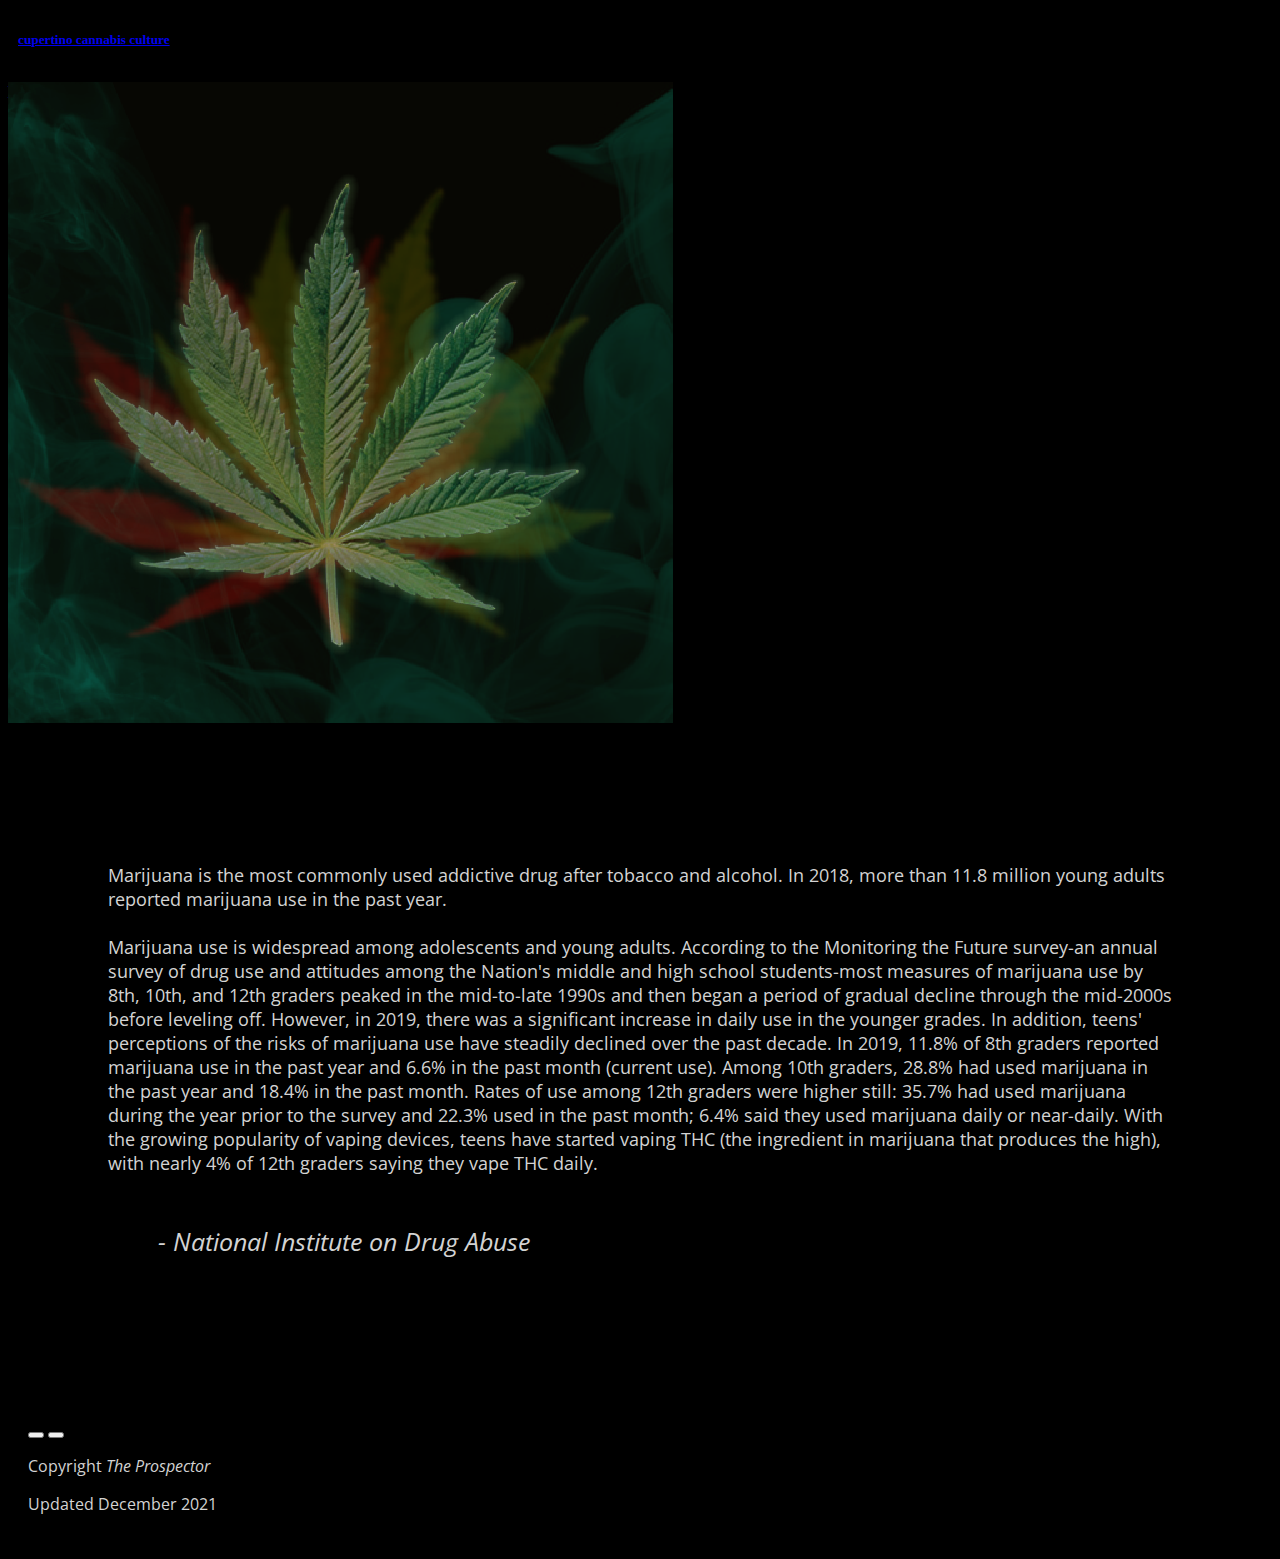
<file: index.html>
<!DOCTYPE html>
<html>
  <head>
    <!-- Global site tag (gtag.js) - Google Analytics -->
    <title>Cupertino Cannabis Culture</title>
    <link rel="stylesheet" href="style.css" />
    <link rel="stylesheet" href="https://stackpath.bootstrapcdn.com/bootstrap/4.1.0/css/bootstrap.min.css" integrity="sha384-9gVQ4dYFwwWSjIDZnLEWnxCjeSWFphJiwGPXr1jddIhOegiu1FwO5qRGvFXOdJZ4" crossorigin="anonymous">
    <meta name="viewport" content="width=device-width, initial-scale=1.0">
    <link rel="shortcut icon" href="images/favicon.png" />
	  <link rel="stylesheet" href="https://use.fontawesome.com/releases/v5.0.13/css/all.css" integrity="sha384-DNOHZ68U8hZfKXOrtjWvjxusGo9WQnrNx2sqG0tfsghAvtVlRW3tvkXWZh58N9jp" crossorigin="anonymous">
    <style>
    @import url('https://fonts.googleapis.com/css2?family=Open+Sans&display=swap');
    </style>
  </head>
  <body style="background-color:#000000;">
    <div class="d-flex flex-column flex-md-row align-items-center p-3 px-md-4 mb-3" style="z-index: 100">
      <h5 class="my-0 mr-md-auto font-weight-normal" style="padding: 10px;"><a href="index.html" class="text-light"><b>cupertino cannabis culture</b></a></h5>
      <nav class="my-2 my-md-0 mr-md-3">
        <b>
        <a class="p-2 text-light" href="perspective.html">perspectives</a>
        <a class="p-2 text-light" href="statistics.html">statistics</a>
        <a class="p-2 text-light" href="about.html">about</a>
                	<a class="p-2 text-light" href="https://drive.google.com/drive/folders/1shD1-QyHH-1XLO6y_12A6kBuJeuVwFGZ?usp=sharing">interviews</a>
	<a class="p-2 text-light" href="https://chsprospector.com/contact-us/">contact</a>
      </b>
        </nav>
    </div>
    <div style="margin-top: -16px">
        <!--Slides-->
        <div role="listbox">
                <div class="view">
                    <img class="d-block w-100" src="weed.png" alt="First slide">
                    <div class="mask rgba-black-light"></div>
                </div>
        </div>
    </div>
<!--/.Announcements-->
  <div class="py-5" style="padding: 100px;">
      <div>
          <br>
        <p class="lead" style="font-size: 18px;">Marijuana is the most commonly used addictive drug after tobacco and alcohol. In 2018, more than 11.8 million young adults reported marijuana use in the past year.
<br>
<br>
Marijuana use is widespread among adolescents and young adults. According to the Monitoring the Future survey-an annual survey of drug use and attitudes among the Nation's middle and high school students-most measures of marijuana use by 8th, 10th, and 12th graders peaked in the mid-to-late 1990s and then began a period of gradual decline through the mid-2000s before leveling off. However, in 2019, there was a significant increase in daily use in the younger grades. In addition, teens' perceptions of the risks of marijuana use have steadily declined over the past decade. In 2019, 11.8% of 8th graders reported marijuana use in the past year and 6.6% in the past month (current use). Among 10th graders, 28.8% had used marijuana in the past year and 18.4% in the past month. Rates of use among 12th graders were higher still: 35.7% had used marijuana during the year prior to the survey and 22.3% used in the past month; 6.4% said they used marijuana daily or near-daily. With the growing popularity of vaping devices, teens have started vaping THC (the ingredient in marijuana that produces the high), with nearly 4% of 12th graders saying they vape THC daily.
<br>
<br>
</p>
<p class="lead" style="font-size: 25px; margin-left: 50px;"><i>
- National Institute on Drug Abuse </i>
</p>
      </div>
    </div>

<div class = " border-dark"></div>
<br>
<div style="padding: 20px;">
  <div class="float-right">
                  <button type="button" class="btn btn-sm btn-outline-secondary" onclick="window.location.href = 'https://www.facebook.com/chsprospector/';"><i class="fab fa-facebook"></i></button>
                  <button type="button" class="btn btn-sm btn-outline-secondary" onclick="window.location.href = 'https://www.instagram.com/chsprospector/';"><i class="fab fa-instagram"></i></button>
              </div>
  <p>Copyright <i onclick="window.location.href = 'https://www.chsprospector.com/';">The Prospector</i></p>
  <p>Updated December 2021</p>
</div>
          </div>

<!--/.Bottom Footer-->
    <script
  src="https://code.jquery.com/jquery-3.3.1.slim.min.js"
  integrity="sha256-3edrmyuQ0w65f8gfBsqowzjJe2iM6n0nKciPUp8y+7E="
  crossorigin="anonymous"></script>
    <script src="https://stackpath.bootstrapcdn.com/bootstrap/4.1.0/js/bootstrap.min.js" integrity="sha384-uefMccjFJAIv6A+rW+L4AHf99KvxDjWSu1z9VI8SKNVmz4sk7buKt/6v9KI65qnm" crossorigin="anonymous"></script>
  </body>
</html>
</file>
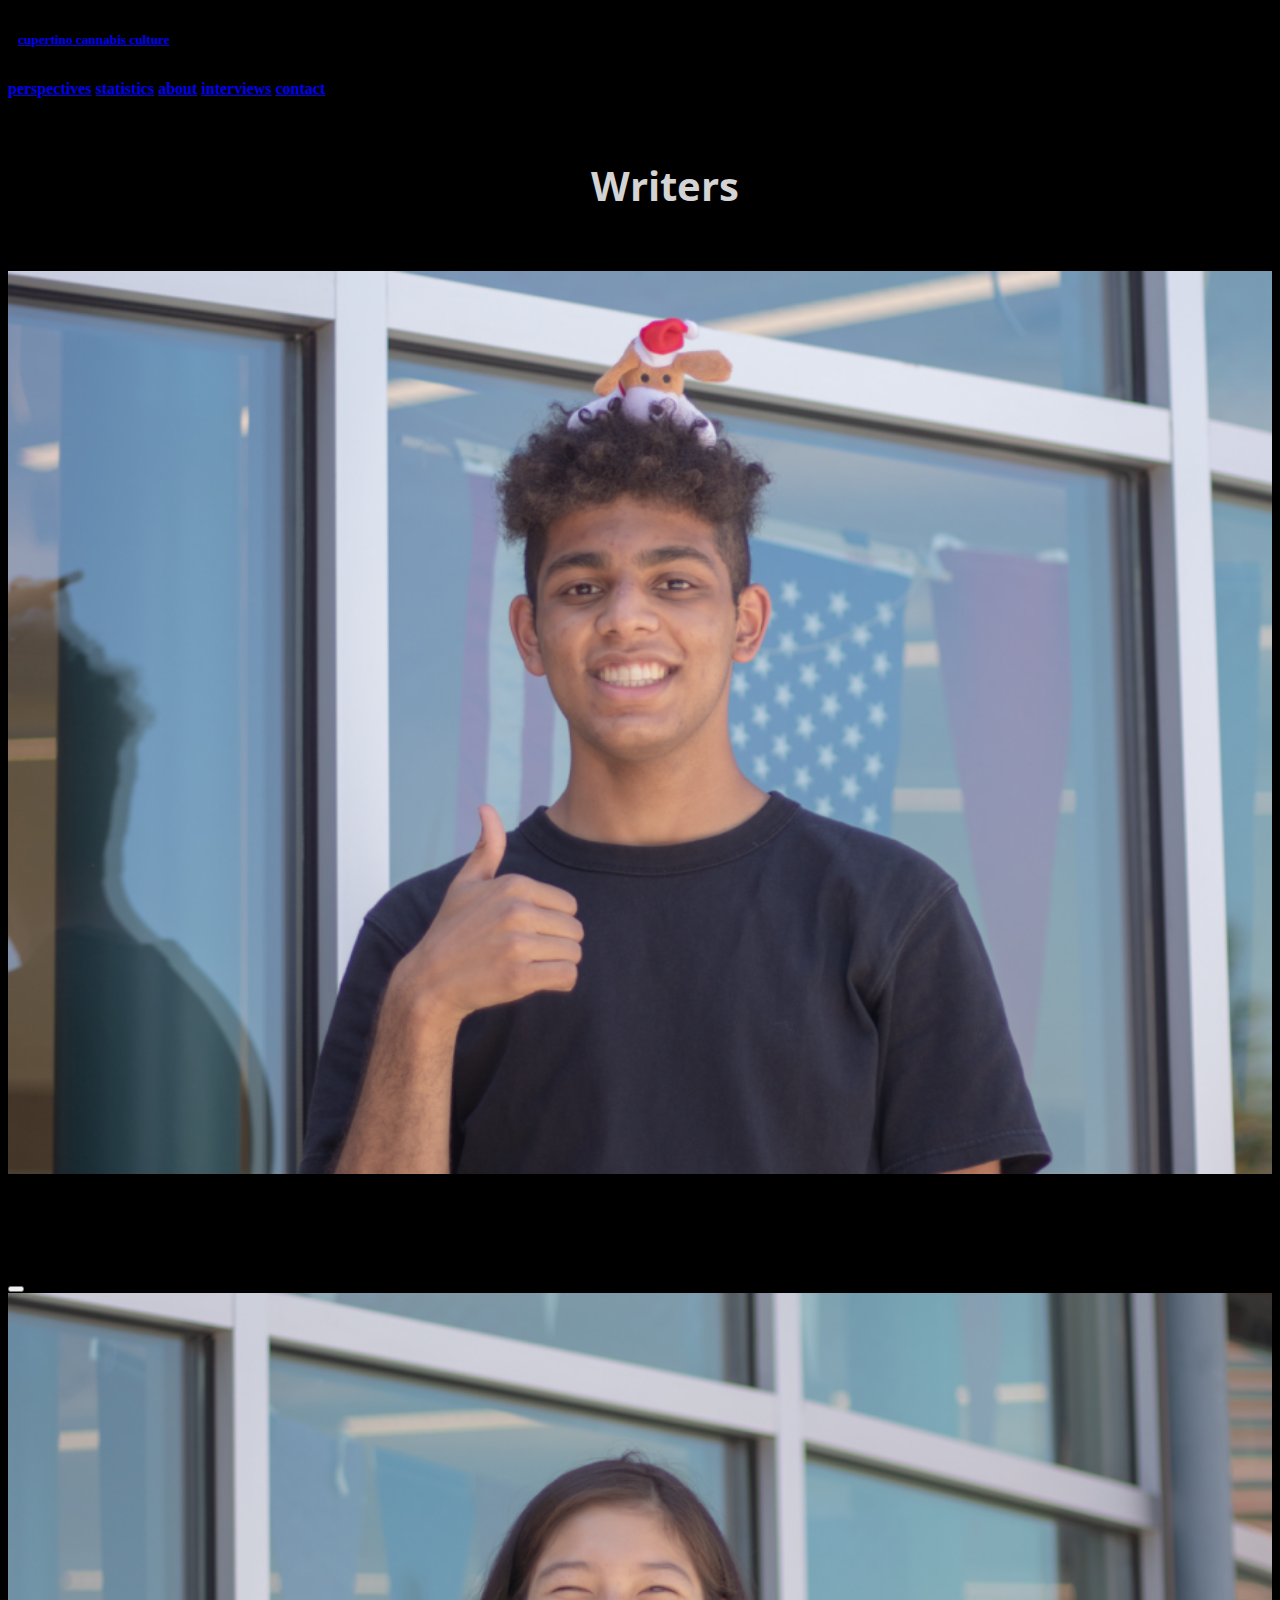
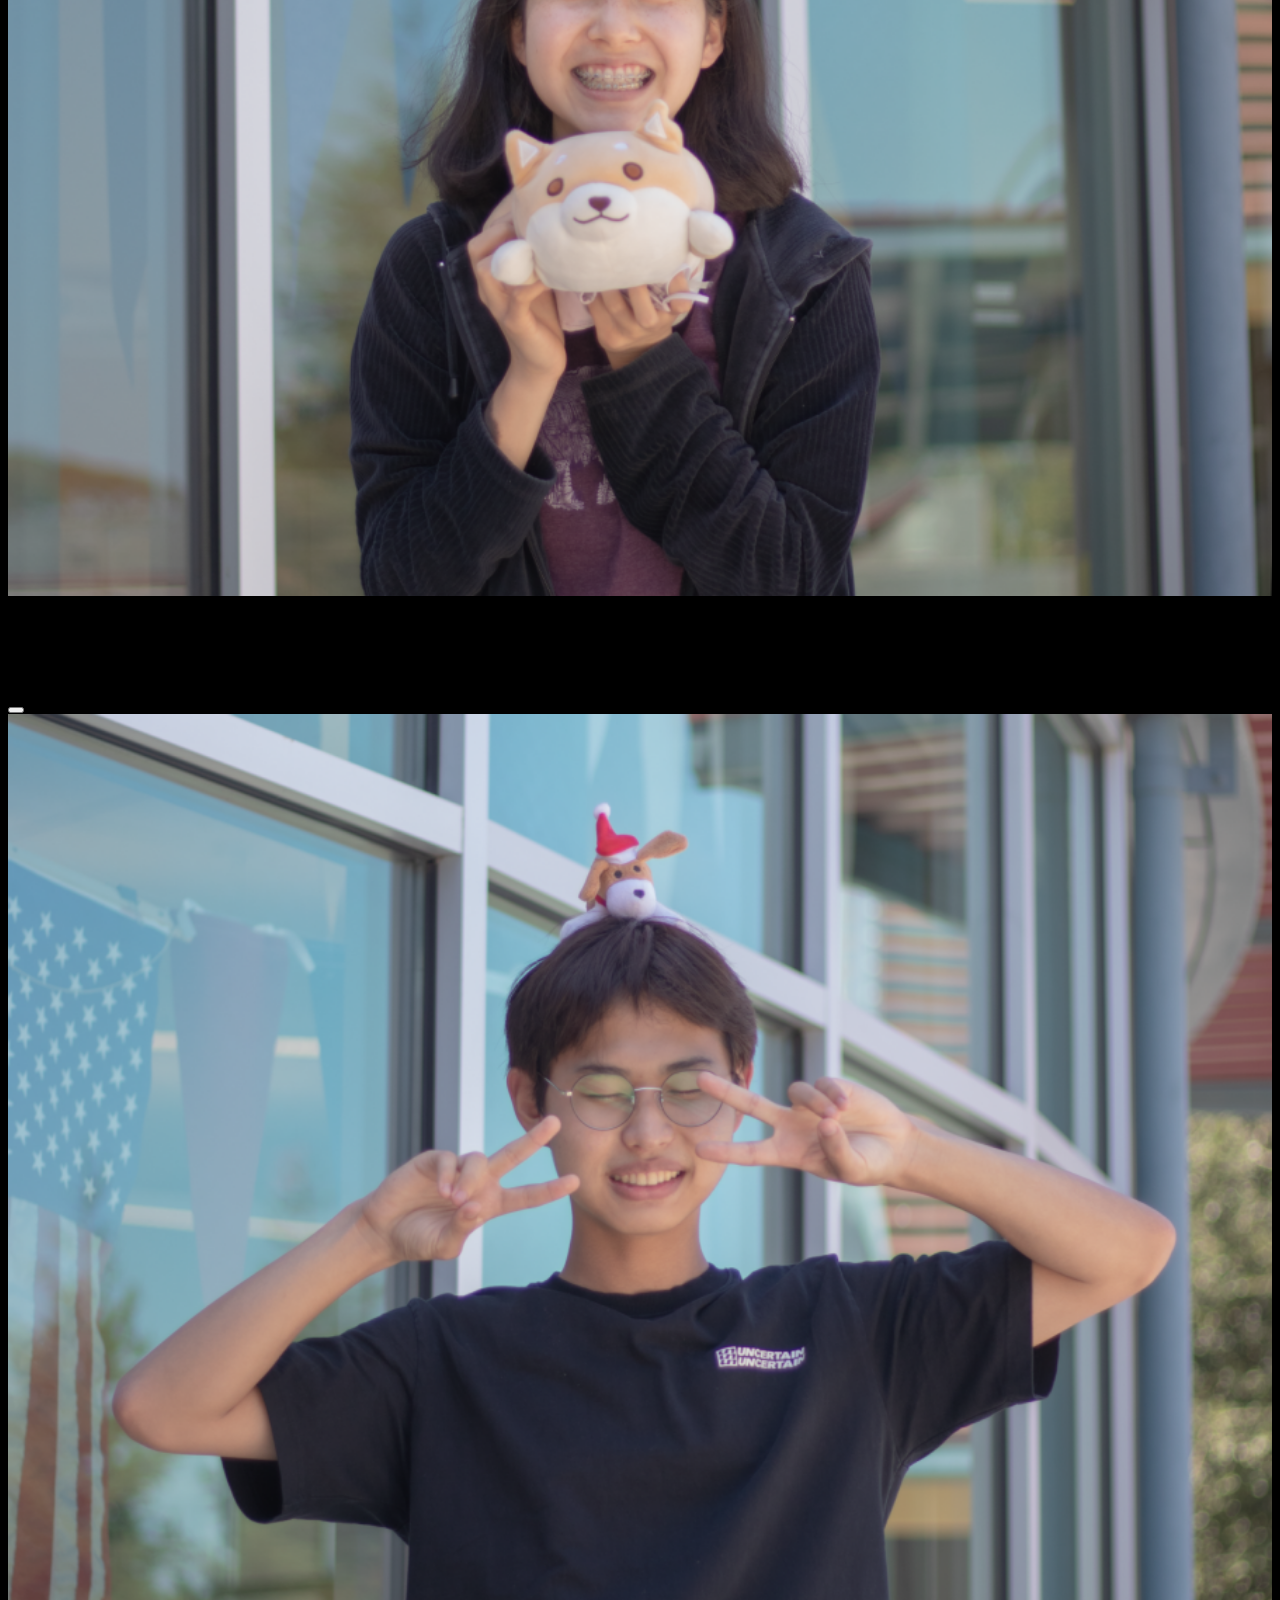
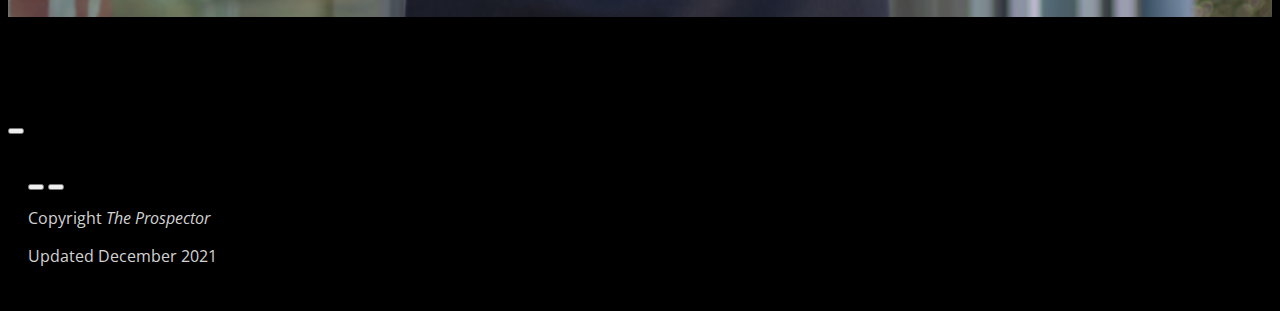
<file: about.html>
<!DOCTYPE html>
<html>
  <head>
    <!-- Global site tag (gtag.js) - Google Analytics -->
    <title>Cupertino Cannabis Culture | About</title>
    <link rel="stylesheet" href="style.css" />
    <link rel="stylesheet" href="https://stackpath.bootstrapcdn.com/bootstrap/4.1.0/css/bootstrap.min.css" integrity="sha384-9gVQ4dYFwwWSjIDZnLEWnxCjeSWFphJiwGPXr1jddIhOegiu1FwO5qRGvFXOdJZ4" crossorigin="anonymous">
    <meta name="viewport" content="width=device-width, initial-scale=1.0">
    <link rel="shortcut icon" href="images/favicon.png" />
	  <link rel="stylesheet" href="https://use.fontawesome.com/releases/v5.0.13/css/all.css" integrity="sha384-DNOHZ68U8hZfKXOrtjWvjxusGo9WQnrNx2sqG0tfsghAvtVlRW3tvkXWZh58N9jp" crossorigin="anonymous">
    <style>
    @import url('https://fonts.googleapis.com/css2?family=Open+Sans&display=swap');
    </style>
  </head>
  <body style="background-color:#000000;">
    <div class="d-flex flex-column flex-md-row align-items-center p-3 px-md-4 mb-3" style="z-index: 100">
      <h5 class="my-0 mr-md-auto font-weight-normal" style="padding: 10px;"><a href="index.html" class="text-light"><b>cupertino cannabis culture</b></a></h5>
      <nav class="my-2 my-md-0 mr-md-3">
        <b>
          <a class="p-2 text-light" href="perspective.html">perspectives</a>
          <a class="p-2 text-light" href="statistics.html">statistics</a>
          <a class="p-2 text-light" href="about.html">about</a>
                  	<a class="p-2 text-light" href="https://drive.google.com/drive/folders/1shD1-QyHH-1XLO6y_12A6kBuJeuVwFGZ?usp=sharing">interviews</a>
  	<a class="p-2 text-light" href="https://chsprospector.com/contact-us/">contact</a>
      </b>
        </nav>
    </div>
    <div style="margin-top: -16px">
        <!--Slides-->
    </div>
<!--/.Announcements-->
<br>
<br>
<center>
<p class="lead" style="font-size: 40px; margin-left: 50px;"><b>
Writers</b>
</center>
<br>
<div class="container">
  <div class="row">
    <div class="col-lg-4 col-md-6">
      <div class="card mb-4 box-shadow">
        <img class="card-img-top" data-src="holder.js/100px225?theme=thumb&amp;bg=55595c&amp;fg=eceeef&amp;text=Thumbnail" alt="Thumbnail [100%x225]" style="height: 100%; width: 100%; display: block;" src="vishaljournalism.png" data-holder-rendered="true">
        <div class="card-body">
          <h5><b>Vishal Shenoy</b></h5>
          <h6>Website Assistant</h6>
          <div class="d-flex justify-content-between align-items-center">
            <div class="btn-group">
              <button type="button" class="btn btn-sm btn-outline-secondary" onclick="window.location.href = 'https://www.instagram.com/vishalshenoy_/';"><i class="fab fa-instagram"></i></button>
            </div>
          </div>
        </div>
      </div>
    </div>
      <div class="col-lg-4 col-md-6">
      <div class="card mb-4 box-shadow">
        <img class="card-img-top" data-src="holder.js/100px225?theme=thumb&amp;bg=55595c&amp;fg=eceeef&amp;text=Thumbnail" alt="Thumbnail [100%x225]" style="height: 100%; width: 100%; display: block;" src= "katelynjournalism.png" data-holder-rendered="true">
        <div class="card-body">
          <h5><b>Katelyn Chu</b></h5>
          <h6>Lifestyles Editor</h6>
          <div class="d-flex justify-content-between align-items-center">
            <div class="btn-group">
              <button type="button" class="btn btn-sm btn-outline-secondary" onclick="window.location.href = 'https://www.instagram.com/yeetkatelyn/';"><i class="fab fa-instagram"></i></button>
            </div>
          </div>
        </div>
      </div>
    </div>
     <div class="col-lg-4 col-md-6">
      <div class="card mb-4 box-shadow">
        <img class="card-img-top" data-src="holder.js/100px225?theme=thumb&amp;bg=55595c&amp;fg=eceeef&amp;text=Thumbnail" alt="Thumbnail [100%x225]" style="height: 100%; width: 100%; display: block;" src="junjournalism.png" data-holder-rendered="true">
        <div class="card-body">
          <h5><b>Jun Kim</b></h5>
          <h6>Website Editor/Copy Editor</h6>
          <div class="d-flex justify-content-between align-items-center">
            <div class="btn-group">
              <button type="button" class="btn btn-sm btn-outline-secondary" onclick="window.location.href = 'https://www.instagram.com/hyunjun0130/';"><i class="fab fa-instagram"></i></button>
            </div>
          </div>
        </div>
      </div>
    </div>
</div>
</div>
<div class = " border-dark"></div>
<br>
<div style="padding: 20px;">
  <div class="float-right">
                  <button type="button" class="btn btn-sm btn-outline-secondary" onclick="window.location.href = 'https://www.facebook.com/chsprospector/';"><i class="fab fa-facebook"></i></button>
                  <button type="button" class="btn btn-sm btn-outline-secondary" onclick="window.location.href = 'https://www.instagram.com/chsprospector/';"><i class="fab fa-instagram"></i></button>
              </div>
  <p>Copyright <i onclick="window.location.href = 'https://www.chsprospector.com/';">The Prospector</i></p>
  <p>Updated December 2021</p>
</div>
          </div>

<!--/.Bottom Footer-->
    <script
  src="https://code.jquery.com/jquery-3.3.1.slim.min.js"
  integrity="sha256-3edrmyuQ0w65f8gfBsqowzjJe2iM6n0nKciPUp8y+7E="
  crossorigin="anonymous"></script>
    <script src="https://stackpath.bootstrapcdn.com/bootstrap/4.1.0/js/bootstrap.min.js" integrity="sha384-uefMccjFJAIv6A+rW+L4AHf99KvxDjWSu1z9VI8SKNVmz4sk7buKt/6v9KI65qnm" crossorigin="anonymous"></script>
  </body>
</html>
</file>
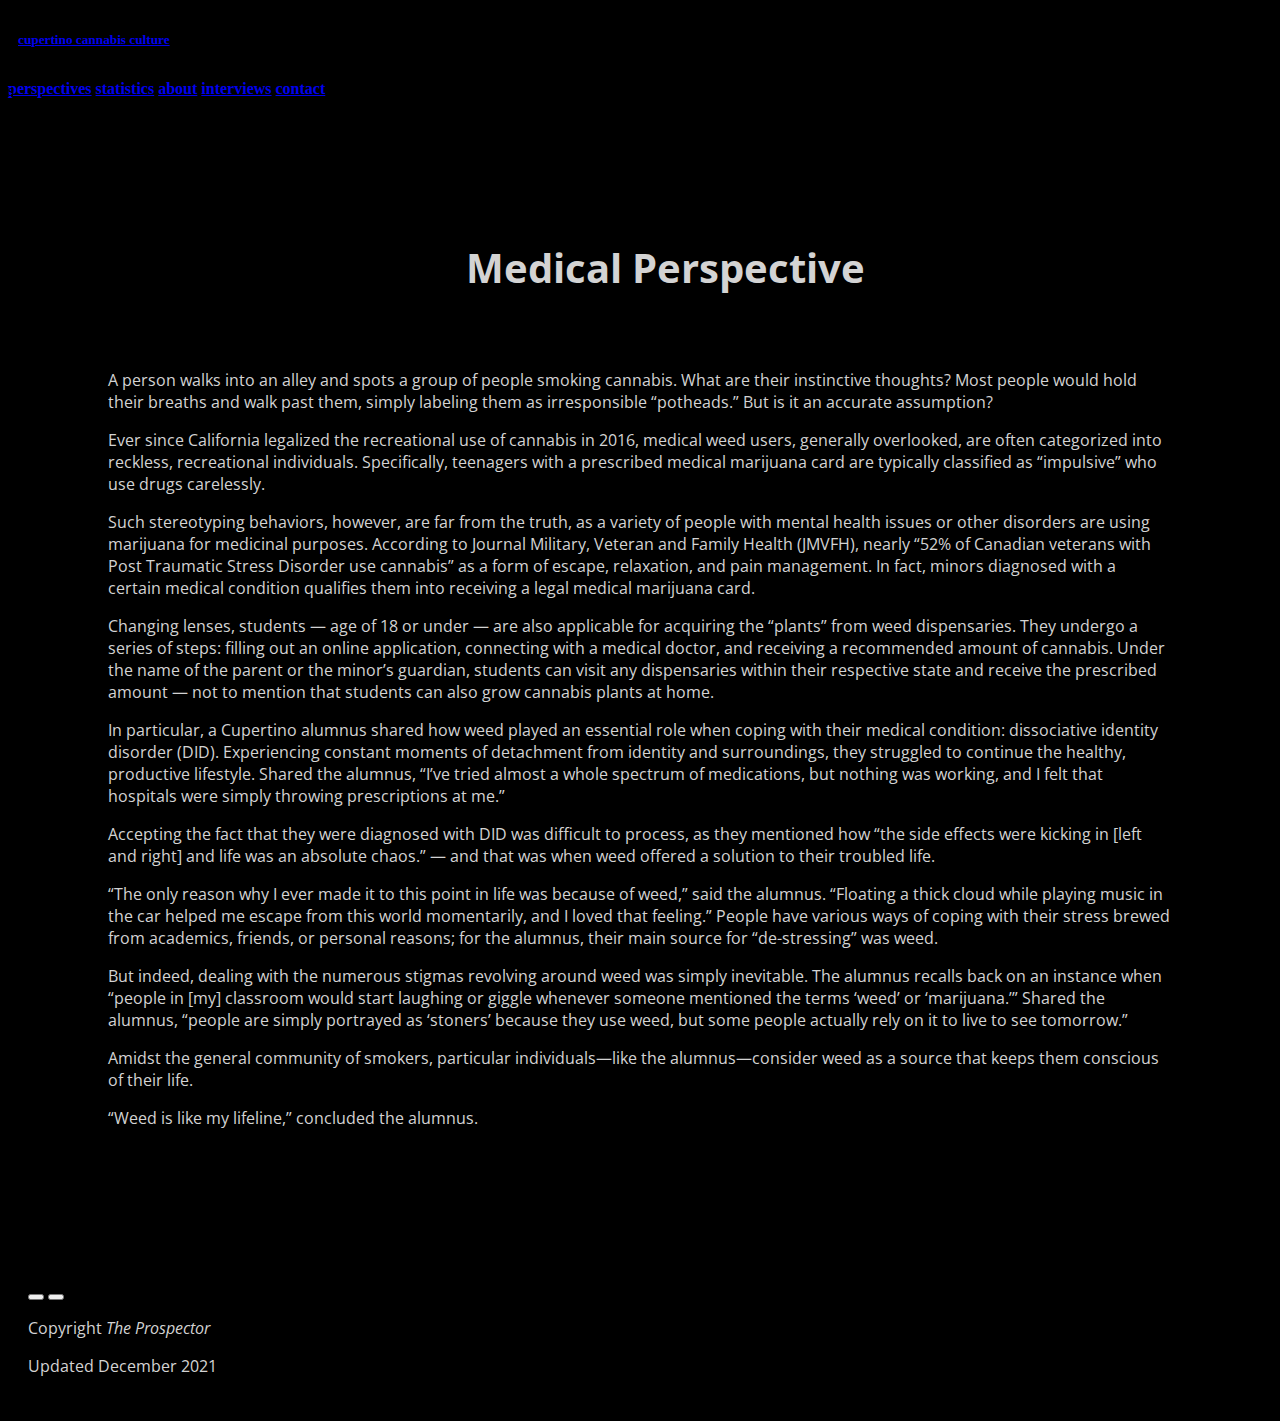
<file: medicalperspective.html>
<!DOCTYPE html>
<html>
  <head>
    <!-- Global site tag (gtag.js) - Google Analytics -->
    <title>Cupertino Cannabis Culture | Medical Perspective</title>
    <link rel="stylesheet" href="style.css" />
    <link rel="stylesheet" href="https://stackpath.bootstrapcdn.com/bootstrap/4.1.0/css/bootstrap.min.css" integrity="sha384-9gVQ4dYFwwWSjIDZnLEWnxCjeSWFphJiwGPXr1jddIhOegiu1FwO5qRGvFXOdJZ4" crossorigin="anonymous">
    <meta name="viewport" content="width=device-width, initial-scale=1.0">
    <link rel="shortcut icon" href="images/favicon.png" />
	  <link rel="stylesheet" href="https://use.fontawesome.com/releases/v5.0.13/css/all.css" integrity="sha384-DNOHZ68U8hZfKXOrtjWvjxusGo9WQnrNx2sqG0tfsghAvtVlRW3tvkXWZh58N9jp" crossorigin="anonymous">
    <style>
    @import url('https://fonts.googleapis.com/css2?family=Open+Sans&display=swap');
    </style>
  </head>
  <body style="background-color:#000000;">
    <div class="d-flex flex-column flex-md-row align-items-center p-3 px-md-4 mb-3" style="z-index: 100">
      <h5 class="my-0 mr-md-auto font-weight-normal" style="padding: 10px;"><a href="index.html" class="text-light"><b>cupertino cannabis culture</b></a></h5>
      <nav class="my-2 my-md-0 mr-md-3">
        <b>
          <a class="p-2 text-light" href="perspective.html">perspectives</a>
          <a class="p-2 text-light" href="statistics.html">statistics</a>
          <a class="p-2 text-light" href="about.html">about</a>
                  	<a class="p-2 text-light" href="https://drive.google.com/drive/folders/1shD1-QyHH-1XLO6y_12A6kBuJeuVwFGZ?usp=sharing">interviews</a>
  	<a class="p-2 text-light" href="https://chsprospector.com/contact-us/">contact</a>
</b>
  </nav>
</div>
<div style="margin-top: -16px">
  <!--Slides-->
  <div role="listbox">s
  </div>
</div>
<!--/.Announcements-->
<div class="py-5" style="padding: 100px;">
<div>
  <center>
  <p class="lead" style="font-size: 40px; margin-left: 50px;"><b>
  Medical Perspective</b>
</center>
    <br>
    <p>A person walks into an alley and spots a group of people smoking cannabis. What are their instinctive thoughts? Most people would hold their breaths and walk past them, simply labeling them as irresponsible &ldquo;potheads.&rdquo; But is it an accurate assumption?</p>
<p>Ever since California legalized the recreational use of cannabis in 2016, medical weed users, generally overlooked, are often categorized into reckless, recreational individuals. Specifically, teenagers with a prescribed medical marijuana card are typically classified as &ldquo;impulsive&rdquo; who use drugs carelessly.&nbsp;</p>
<p>Such stereotyping behaviors, however, are far from the truth, as a variety of people with mental health issues or other disorders are using marijuana for medicinal purposes. According to Journal Military, Veteran and Family Health (JMVFH), nearly &ldquo;52% of Canadian veterans with Post Traumatic Stress Disorder use cannabis&rdquo; as a form of escape, relaxation, and pain management. In fact, minors diagnosed with a certain medical condition qualifies them into receiving a legal medical marijuana card.&nbsp;</p>
<p>Changing lenses, students &mdash; age of 18 or under &mdash; are also applicable for acquiring the &ldquo;plants&rdquo; from weed dispensaries. They undergo a series of steps: filling out an online application, connecting with a medical doctor, and receiving a recommended amount of cannabis. Under the name of the parent or the minor&rsquo;s guardian, students can visit any dispensaries within their respective state and receive the prescribed amount &mdash; not to mention that students can also grow cannabis plants at home.</p>
<p>In particular, a Cupertino alumnus shared how weed played an essential role when coping with their medical condition: dissociative identity disorder (DID). Experiencing constant moments of detachment from identity and surroundings, they struggled to continue the healthy, productive lifestyle. Shared the alumnus, &ldquo;I&rsquo;ve tried almost a whole spectrum of medications, but nothing was working, and I felt that hospitals were simply throwing prescriptions at me.&rdquo;&nbsp;</p>
<p>Accepting the fact that they were diagnosed with DID was difficult to process, as they mentioned how &ldquo;the side effects were kicking in [left and right] and life was an absolute chaos.&rdquo; &mdash; and that was when weed offered a solution to their troubled life.&nbsp;</p>
<p>&ldquo;The only reason why I ever made it to this point in life was because of weed,&rdquo; said the alumnus. &ldquo;Floating a thick cloud while playing music in the car helped me escape from this world momentarily, and I loved that feeling.&rdquo; People have various ways of coping with their stress brewed from academics, friends, or personal reasons; for the alumnus, their main source for &ldquo;de-stressing&rdquo; was weed.&nbsp;</p>
<p>But indeed, dealing with the numerous stigmas revolving around weed was simply inevitable. The alumnus recalls back on an instance when &ldquo;people in [my] classroom would start laughing or giggle whenever someone mentioned the terms &lsquo;weed&rsquo; or &lsquo;marijuana.&rsquo;&rdquo; Shared the alumnus, &ldquo;people are simply portrayed as &lsquo;stoners&rsquo; because they use weed, but some people actually rely on it to live to see tomorrow.&rdquo;&nbsp;</p>
<p>Amidst the general community of smokers, particular individuals&mdash;like the alumnus&mdash;consider weed as a source that keeps them conscious of their life.&nbsp;</p>
<p>&ldquo;Weed is like my lifeline,&rdquo; concluded the alumnus.&nbsp;</p>
</div>
</div>

<div class = " border-dark"></div>
<br>
<div style="padding: 20px;">
<div class="float-right">
            <button type="button" class="btn btn-sm btn-outline-secondary" onclick="window.location.href = 'https://www.facebook.com/chsprospector/';"><i class="fab fa-facebook"></i></button>
            <button type="button" class="btn btn-sm btn-outline-secondary" onclick="window.location.href = 'https://www.instagram.com/chsprospector/';"><i class="fab fa-instagram"></i></button>
        </div>
<p>Copyright <i onclick="window.location.href = 'https://www.chsprospector.com/';">The Prospector</i></p>
<p>Updated December 2021</p>
</div>
    </div>

<!--/.Bottom Footer-->
<script
src="https://code.jquery.com/jquery-3.3.1.slim.min.js"
integrity="sha256-3edrmyuQ0w65f8gfBsqowzjJe2iM6n0nKciPUp8y+7E="
crossorigin="anonymous"></script>
<script src="https://stackpath.bootstrapcdn.com/bootstrap/4.1.0/js/bootstrap.min.js" integrity="sha384-uefMccjFJAIv6A+rW+L4AHf99KvxDjWSu1z9VI8SKNVmz4sk7buKt/6v9KI65qnm" crossorigin="anonymous"></script>
</body>
</html>
</file>
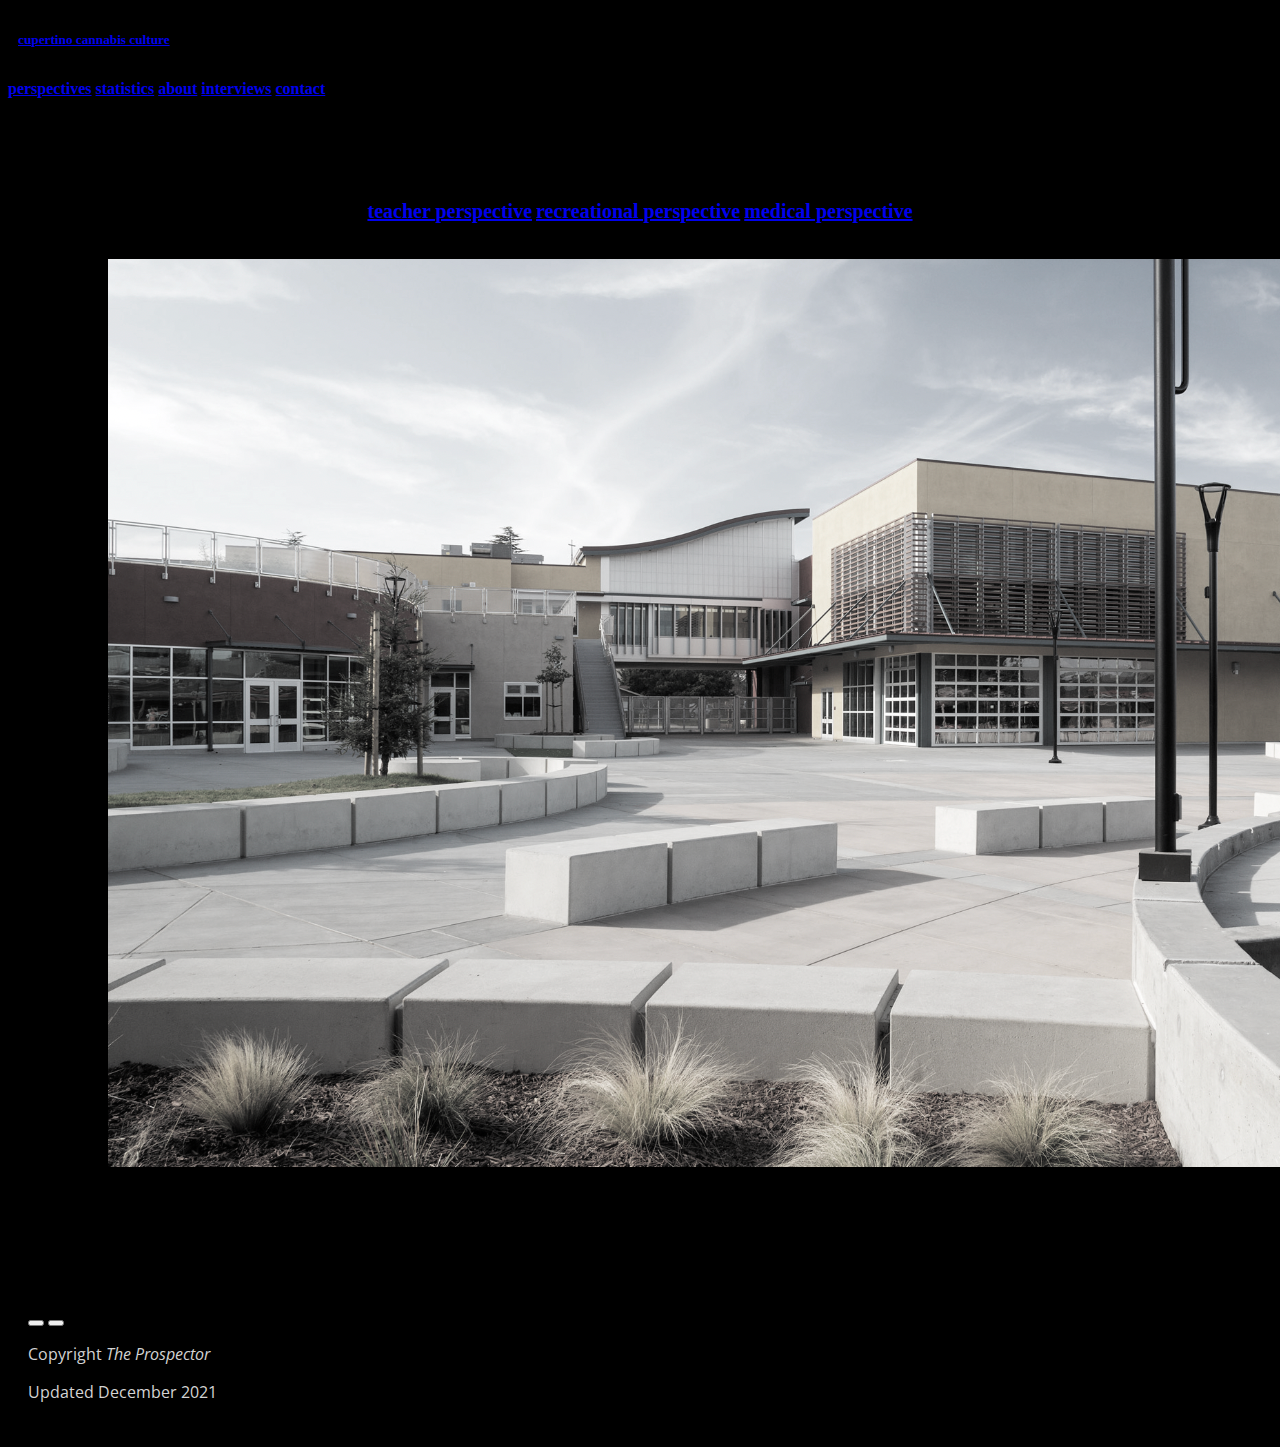
<file: perspective.html>
<!DOCTYPE html>
<html>
  <head>
    <!-- Global site tag (gtag.js) - Google Analytics -->
    <title>Cupertino Cannabis Culture | Perspectives</title>
    <link rel="stylesheet" href="style.css" />
    <link rel="stylesheet" href="https://stackpath.bootstrapcdn.com/bootstrap/4.1.0/css/bootstrap.min.css" integrity="sha384-9gVQ4dYFwwWSjIDZnLEWnxCjeSWFphJiwGPXr1jddIhOegiu1FwO5qRGvFXOdJZ4" crossorigin="anonymous">
    <meta name="viewport" content="width=device-width, initial-scale=1.0">
    <link rel="shortcut icon" href="images/favicon.png" />
	  <link rel="stylesheet" href="https://use.fontawesome.com/releases/v5.0.13/css/all.css" integrity="sha384-DNOHZ68U8hZfKXOrtjWvjxusGo9WQnrNx2sqG0tfsghAvtVlRW3tvkXWZh58N9jp" crossorigin="anonymous">
    <style>
    @import url('https://fonts.googleapis.com/css2?family=Open+Sans&display=swap');
    </style>
  </head>
  <body style="background-color:#000000;">
    <div class="d-flex flex-column flex-md-row align-items-center p-3 px-md-4 mb-3" style="z-index: 100">
      <h5 class="my-0 mr-md-auto font-weight-normal" style="padding: 10px;"><a href="index.html" class="text-light"><b>cupertino cannabis culture</b></a></h5>
      <nav class="my-2 my-md-0 mr-md-3">
        <b>
          <a class="p-2 text-light" href="perspective.html">perspectives</a>
          <a class="p-2 text-light" href="statistics.html">statistics</a>
          <a class="p-2 text-light" href="about.html">about</a>
                  	<a class="p-2 text-light" href="https://drive.google.com/drive/folders/1shD1-QyHH-1XLO6y_12A6kBuJeuVwFGZ?usp=sharing">interviews</a>
  	<a class="p-2 text-light" href="https://chsprospector.com/contact-us/">contact</a>
      </b>
        </nav>
    </div>
    <div style="margin-top: -16px">
        <!--Slides-->
        <div role="listbox">
        </div>
    </div>
<!--/.Announcements-->
  <div class="py-5" style="padding: 100px;">
      <div>
          <br>
<center>
          <nav class="my-2 my-md-0 mr-md-3">
            <b>
            <a class="p-2 text-light" href="teacherperspective.html" style="font-size: 20px;">teacher perspective</a>
            <a class="p-2 text-light" href="recreationalperspective.html" style="font-size: 20px;">recreational perspective</a>
            <a class="p-2 text-light" href="medicalperspective.html" style="font-size: 20px;">medical perspective</a>
          </b>
            </nav>
            <br>
            <br>
            <img class="d-block w-100" src="chsphoto.png" alt="First slide">
          </center>


      </div>
    </div>

<div class = " border-dark"></div>
<br>
<div style="padding: 20px;">
  <div class="float-right">
                  <button type="button" class="btn btn-sm btn-outline-secondary" onclick="window.location.href = 'https://www.facebook.com/chsprospector/';"><i class="fab fa-facebook"></i></button>
                  <button type="button" class="btn btn-sm btn-outline-secondary" onclick="window.location.href = 'https://www.instagram.com/chsprospector/';"><i class="fab fa-instagram"></i></button>
              </div>
  <p>Copyright <i onclick="window.location.href = 'https://www.chsprospector.com/';">The Prospector</i></p>
  <p>Updated December 2021</p>
</div>
          </div>

<!--/.Bottom Footer-->
    <script
  src="https://code.jquery.com/jquery-3.3.1.slim.min.js"
  integrity="sha256-3edrmyuQ0w65f8gfBsqowzjJe2iM6n0nKciPUp8y+7E="
  crossorigin="anonymous"></script>
    <script src="https://stackpath.bootstrapcdn.com/bootstrap/4.1.0/js/bootstrap.min.js" integrity="sha384-uefMccjFJAIv6A+rW+L4AHf99KvxDjWSu1z9VI8SKNVmz4sk7buKt/6v9KI65qnm" crossorigin="anonymous"></script>
  </body>
</html>
</file>
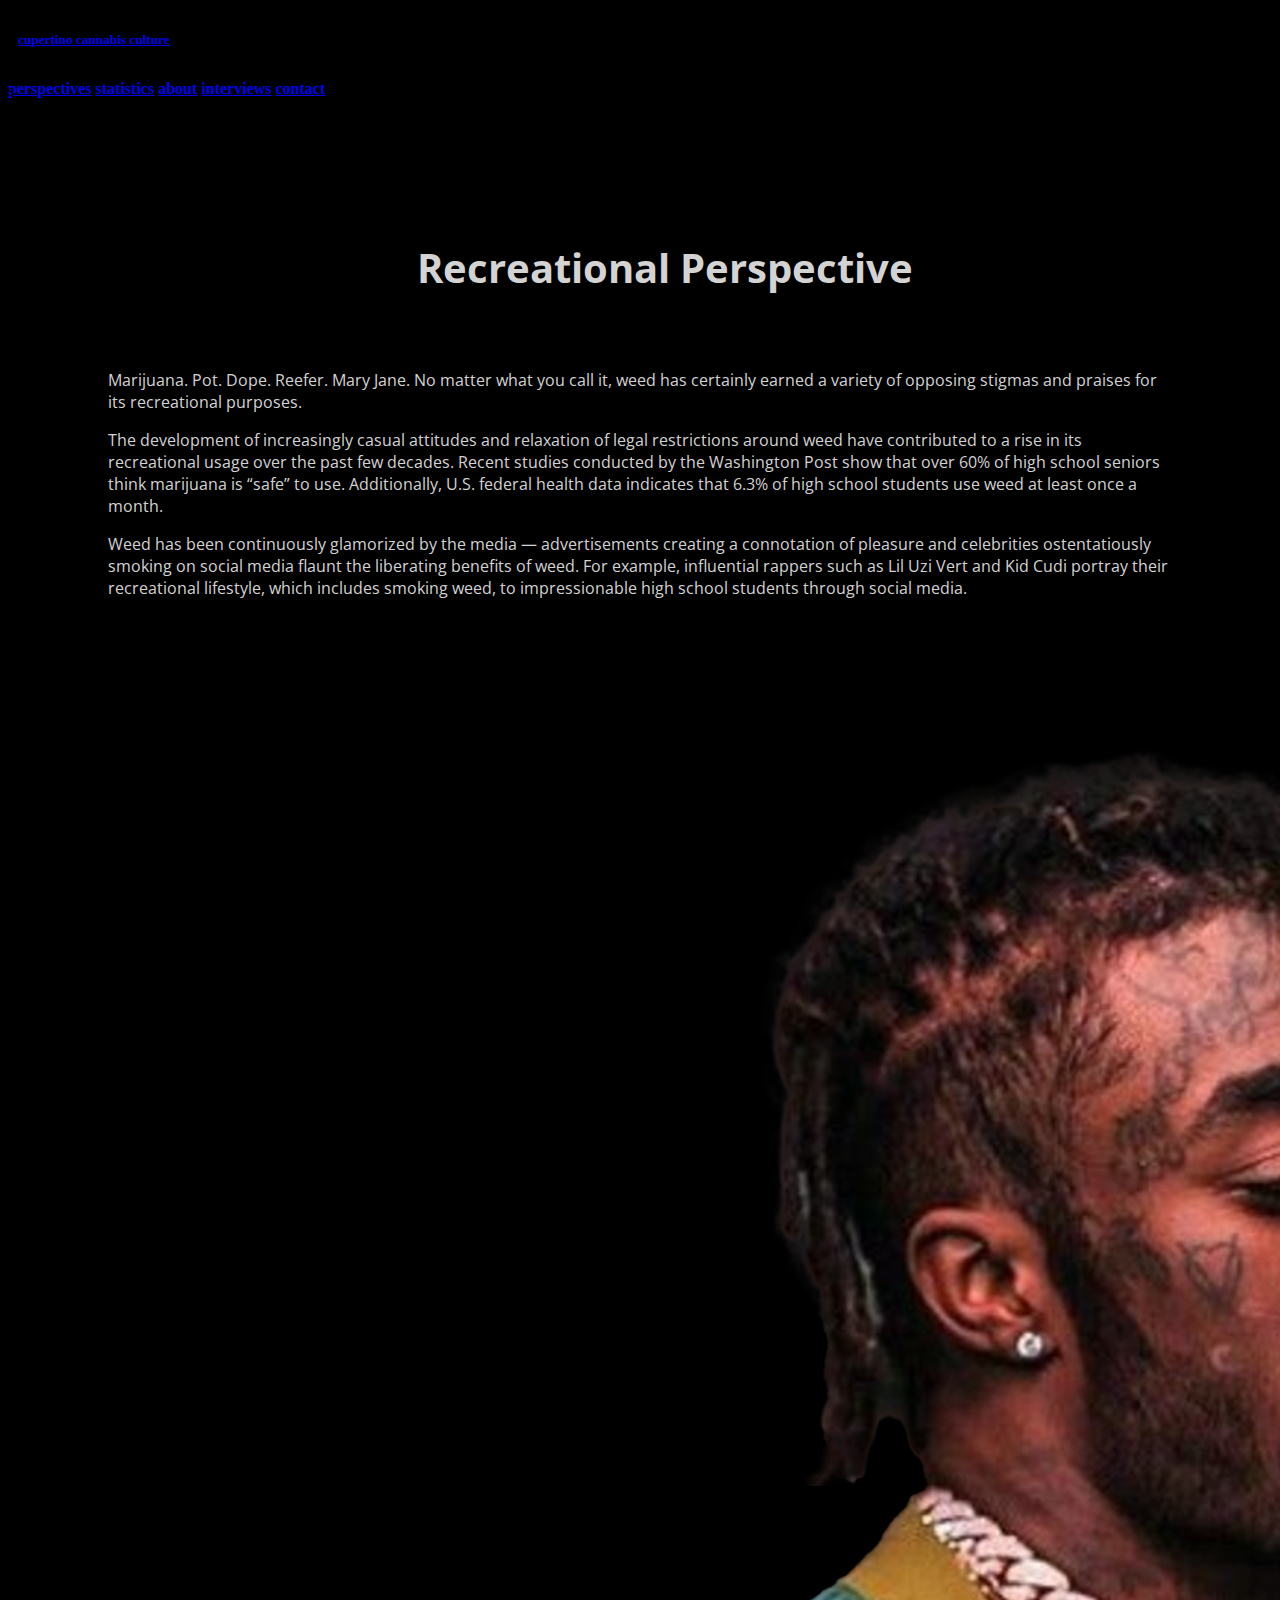
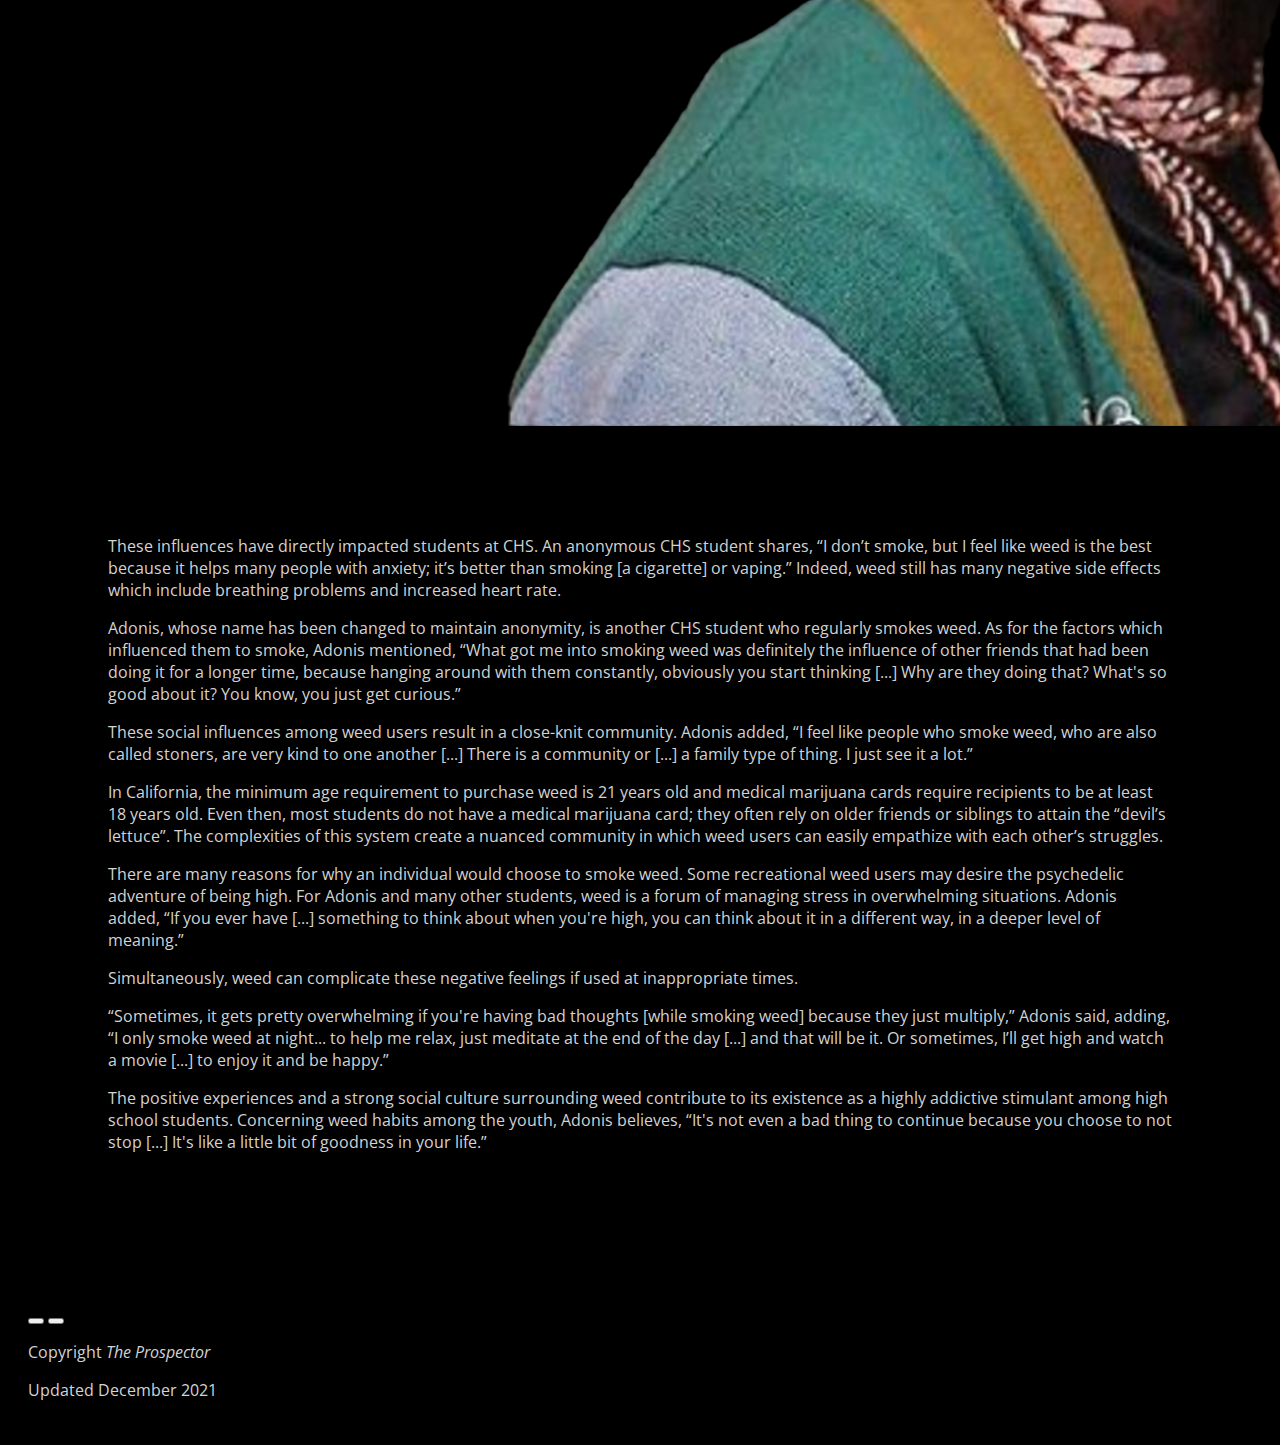
<file: recreationalperspective.html>
<!DOCTYPE html>
<html>
  <head>
    <!-- Global site tag (gtag.js) - Google Analytics -->
    <title>Cupertino Cannabis Culture | Recreational Perspective</title>
    <link rel="stylesheet" href="style.css" />
    <link rel="stylesheet" href="https://stackpath.bootstrapcdn.com/bootstrap/4.1.0/css/bootstrap.min.css" integrity="sha384-9gVQ4dYFwwWSjIDZnLEWnxCjeSWFphJiwGPXr1jddIhOegiu1FwO5qRGvFXOdJZ4" crossorigin="anonymous">
    <meta name="viewport" content="width=device-width, initial-scale=1.0">
    <link rel="shortcut icon" href="images/favicon.png" />
	  <link rel="stylesheet" href="https://use.fontawesome.com/releases/v5.0.13/css/all.css" integrity="sha384-DNOHZ68U8hZfKXOrtjWvjxusGo9WQnrNx2sqG0tfsghAvtVlRW3tvkXWZh58N9jp" crossorigin="anonymous">
    <style>
    @import url('https://fonts.googleapis.com/css2?family=Open+Sans&display=swap');
    </style>
  </head>
  <body style="background-color:#000000;">
    <div class="d-flex flex-column flex-md-row align-items-center p-3 px-md-4 mb-3" style="z-index: 100">
      <h5 class="my-0 mr-md-auto font-weight-normal" style="padding: 10px;"><a href="index.html" class="text-light"><b>cupertino cannabis culture</b></a></h5>
      <nav class="my-2 my-md-0 mr-md-3">
        <b>
          <a class="p-2 text-light" href="perspective.html">perspectives</a>
          <a class="p-2 text-light" href="statistics.html">statistics</a>
          <a class="p-2 text-light" href="about.html">about</a>
                  	<a class="p-2 text-light" href="https://drive.google.com/drive/folders/1shD1-QyHH-1XLO6y_12A6kBuJeuVwFGZ?usp=sharing">interviews</a>
  	<a class="p-2 text-light" href="https://chsprospector.com/contact-us/">contact</a>
</b>
  </nav>
</div>
<div style="margin-top: -16px">
  <!--Slides-->
  <div role="listbox">s
  </div>
</div>
<!--/.Announcements-->
<div class="py-5" style="padding: 100px;">
<div>
  <center>
  <p class="lead" style="font-size: 40px; margin-left: 50px;"><b>
  Recreational Perspective</b>
</center>
    <br>
    <p>Marijuana. Pot. Dope. Reefer. Mary Jane. No matter what you call it, weed has certainly earned a variety of opposing stigmas and praises for its recreational purposes.&nbsp;</p>
<p>The development of increasingly casual attitudes and relaxation of legal restrictions around weed have contributed to a rise in its recreational usage over the past few decades. Recent studies conducted by the Washington Post show that over 60% of high school seniors think marijuana is &ldquo;safe&rdquo; to use. Additionally, U.S. federal health data indicates that 6.3% of high school students use weed at least once a month.</p>
<p>Weed has been continuously glamorized by the media &mdash; advertisements creating a connotation of pleasure and celebrities ostentatiously smoking on social media flaunt the liberating benefits of weed. For example, influential rappers such as Lil Uzi Vert and Kid Cudi portray their recreational lifestyle, which includes smoking weed, to impressionable high school students through social media.&nbsp;</p>
<center>
<img class="d-block w-100" src="uzi2.png" = 250  alt="First slide">
<br>
</center>
<p>These influences have directly impacted students at CHS. An anonymous CHS student shares, &ldquo;I don&rsquo;t smoke, but I feel like weed is the best because it helps many people with anxiety; it&rsquo;s better than smoking [a cigarette] or vaping.&rdquo; Indeed, weed still has many negative side effects which include breathing problems and increased heart rate.&nbsp;</p>
<p>Adonis, whose name has been changed to maintain anonymity, is another CHS student who regularly smokes weed. As for the factors which influenced them to smoke, Adonis mentioned, &ldquo;What got me into smoking weed was definitely the influence of other friends that had been doing it for a longer time, because hanging around with them constantly, obviously you start thinking [...] Why are they doing that? What's so good about it? You know, you just get curious.&rdquo;</p>
<p>These social influences among weed users result in a close-knit community. Adonis added, &ldquo;I feel like people who smoke weed, who are also called stoners, are very kind to one another [...] There is a community or [...] a family type of thing. I just see it a lot.&rdquo;</p>
<p>In California, the minimum age requirement to purchase weed is 21 years old and medical marijuana cards require recipients to be at least 18 years old. Even then, most students do not have a medical marijuana card; they often rely on older friends or siblings to attain the &ldquo;devil&rsquo;s lettuce&rdquo;. The complexities of this system create a nuanced community in which weed users can easily empathize with each other&rsquo;s struggles.&nbsp;</p>
<p>There are many reasons for why an individual would choose to smoke weed. Some recreational weed users may desire the psychedelic adventure of being high. For Adonis and many other students, weed is a forum of managing stress in overwhelming situations. Adonis added, &ldquo;If you ever have [...] something to think about when you're high, you can think about it in a different way, in a deeper level of meaning.&rdquo;</p>
<p>Simultaneously, weed can complicate these negative feelings if used at inappropriate times.&nbsp;</p>
<p>&ldquo;Sometimes, it gets pretty overwhelming if you're having bad thoughts [while smoking weed] because they just multiply,&rdquo; Adonis said, adding, &ldquo;I only smoke weed at night... to help me relax, just meditate at the end of the day [...] and that will be it. Or sometimes, I&rsquo;ll get high and watch a movie [...] to enjoy it and be happy.&rdquo;</p>
<p>The positive experiences and a strong social culture surrounding weed contribute to its existence as a highly addictive stimulant among high school students. Concerning weed habits among the youth, Adonis believes, &ldquo;It's not even a bad thing to continue because you choose to not stop [...] It's like a little bit of goodness in your life.&rdquo;</p>
</div>
</div>

<div class = " border-dark"></div>
<br>
<div style="padding: 20px;">
<div class="float-right">
            <button type="button" class="btn btn-sm btn-outline-secondary" onclick="window.location.href = 'https://www.facebook.com/chsprospector/';"><i class="fab fa-facebook"></i></button>
            <button type="button" class="btn btn-sm btn-outline-secondary" onclick="window.location.href = 'https://www.instagram.com/chsprospector/';"><i class="fab fa-instagram"></i></button>
        </div>
<p>Copyright <i onclick="window.location.href = 'https://www.chsprospector.com/';">The Prospector</i></p>
<p>Updated December 2021</p>
</div>
    </div>

<!--/.Bottom Footer-->
<script
src="https://code.jquery.com/jquery-3.3.1.slim.min.js"
integrity="sha256-3edrmyuQ0w65f8gfBsqowzjJe2iM6n0nKciPUp8y+7E="
crossorigin="anonymous"></script>
<script src="https://stackpath.bootstrapcdn.com/bootstrap/4.1.0/js/bootstrap.min.js" integrity="sha384-uefMccjFJAIv6A+rW+L4AHf99KvxDjWSu1z9VI8SKNVmz4sk7buKt/6v9KI65qnm" crossorigin="anonymous"></script>
</body>
</html>
</file>
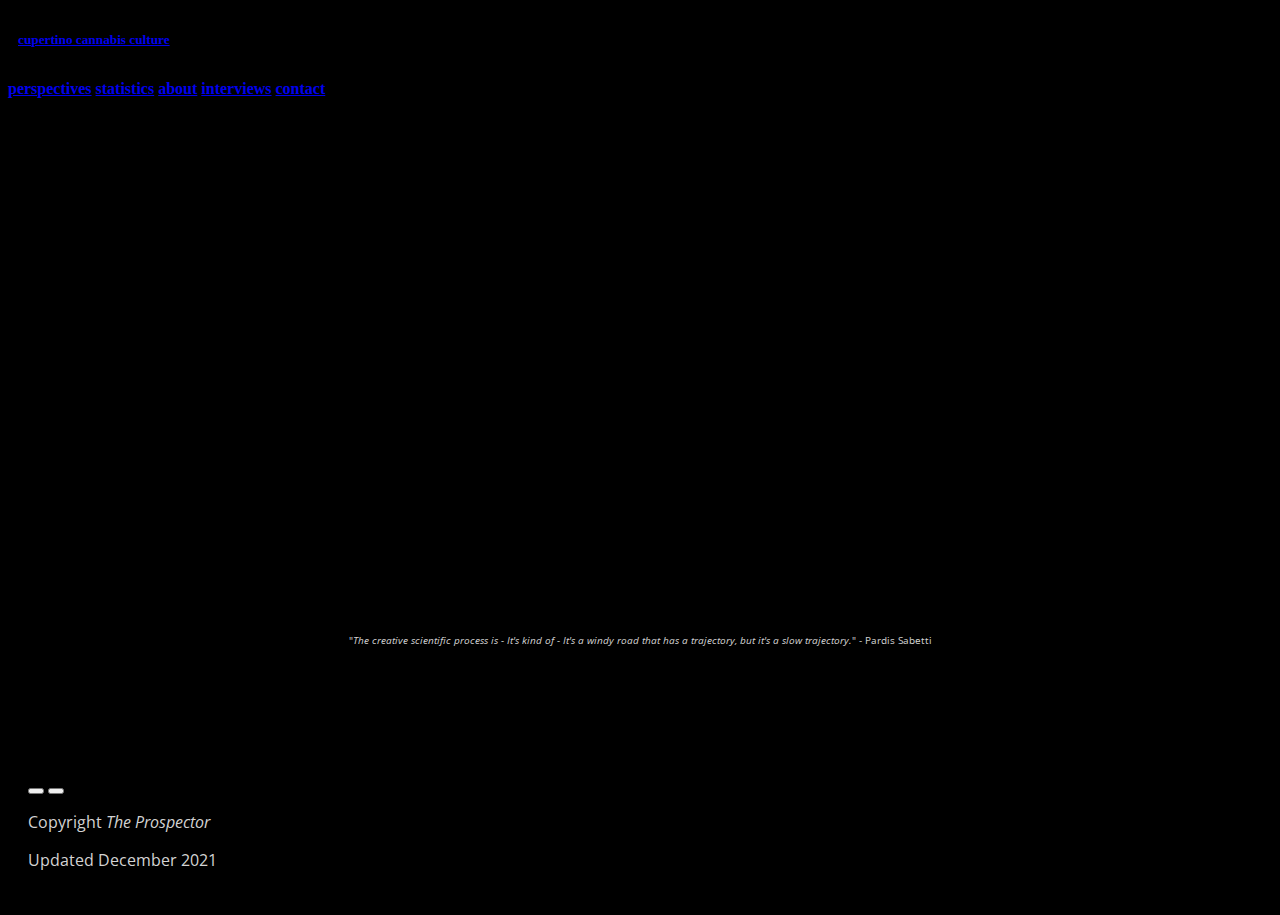
<file: statistics.html>
<!DOCTYPE html>
<html>
  <head>
    <!-- Global site tag (gtag.js) - Google Analytics -->
    <title>Cupertino Cannabis Culture | Statistics</title>
    <link rel="stylesheet" href="style.css" />
    <link rel="stylesheet" href="https://stackpath.bootstrapcdn.com/bootstrap/4.1.0/css/bootstrap.min.css" integrity="sha384-9gVQ4dYFwwWSjIDZnLEWnxCjeSWFphJiwGPXr1jddIhOegiu1FwO5qRGvFXOdJZ4" crossorigin="anonymous">
    <meta name="viewport" content="width=device-width, initial-scale=1.0">
    <link rel="shortcut icon" href="images/favicon.png" />
	  <link rel="stylesheet" href="https://use.fontawesome.com/releases/v5.0.13/css/all.css" integrity="sha384-DNOHZ68U8hZfKXOrtjWvjxusGo9WQnrNx2sqG0tfsghAvtVlRW3tvkXWZh58N9jp" crossorigin="anonymous">
    <style>
    @import url('https://fonts.googleapis.com/css2?family=Open+Sans&display=swap');
    </style>
  </head>
  <body style="background-color:#000000;">
    <div class="d-flex flex-column flex-md-row align-items-center p-3 px-md-4 mb-3" style="z-index: 100">
      <h5 class="my-0 mr-md-auto font-weight-normal" style="padding: 10px;"><a href="index.html" class="text-light"><b>cupertino cannabis culture</b></a></h5>
      <nav class="my-2 my-md-0 mr-md-3">
        <b>
          <a class="p-2 text-light" href="perspective.html">perspectives</a>
          <a class="p-2 text-light" href="statistics.html">statistics</a>
          <a class="p-2 text-light" href="about.html">about</a>
                  	<a class="p-2 text-light" href="https://drive.google.com/drive/folders/1shD1-QyHH-1XLO6y_12A6kBuJeuVwFGZ?usp=sharing">interviews</a>
  	<a class="p-2 text-light" href="https://chsprospector.com/contact-us/">contact</a>
      </b>
        </nav>
    </div>
    <div style="margin-top: -16px">
<!--/.Announcements-->
  <div class="py-5" style="padding: 100px;">
      <div>
          <br>
          <center>

          <iframe src="https://docs.google.com/forms/d/e/1FAIpQLScYWaTwB25nD3puGz44VF_4BwJfQKBysfAXgmixrVAXQ8avAA/viewform?embedded=true" width="1000" height="383" frameborder="0" marginheight="0" marginwidth="0">Loading…</iframe>
<br>
<br>
<br>
          <p class="lead" style="font-size: 10px;"> "<i>The creative scientific process is - It's kind of - It's a windy road that has a trajectory, but it's a slow trajectory.</i>" - Pardis Sabetti<br>
</p>
</center>
      </div>
    </div>
      <div style="padding: 20px;">
        <div class="float-right">
                        <button type="button" class="btn btn-sm btn-outline-secondary" onclick="window.location.href = 'https://www.facebook.com/chsprospector/';"><i class="fab fa-facebook"></i></button>
                        <button type="button" class="btn btn-sm btn-outline-secondary" onclick="window.location.href = 'https://www.instagram.com/chsprospector/';"><i class="fab fa-instagram"></i></button>
                    </div>
        <p>Copyright <i onclick="window.location.href = 'https://www.chsprospector.com/';">The Prospector</i></p>
        <p>Updated December 2021</p>
      </div>
                </div>

<!--/.Bottom Footer-->
    <script
  src="https://code.jquery.com/jquery-3.3.1.slim.min.js"
  integrity="sha256-3edrmyuQ0w65f8gfBsqowzjJe2iM6n0nKciPUp8y+7E="
  crossorigin="anonymous"></script>
    <script src="https://stackpath.bootstrapcdn.com/bootstrap/4.1.0/js/bootstrap.min.js" integrity="sha384-uefMccjFJAIv6A+rW+L4AHf99KvxDjWSu1z9VI8SKNVmz4sk7buKt/6v9KI65qnm" crossorigin="anonymous"></script>
  </body>
</html>
</file>
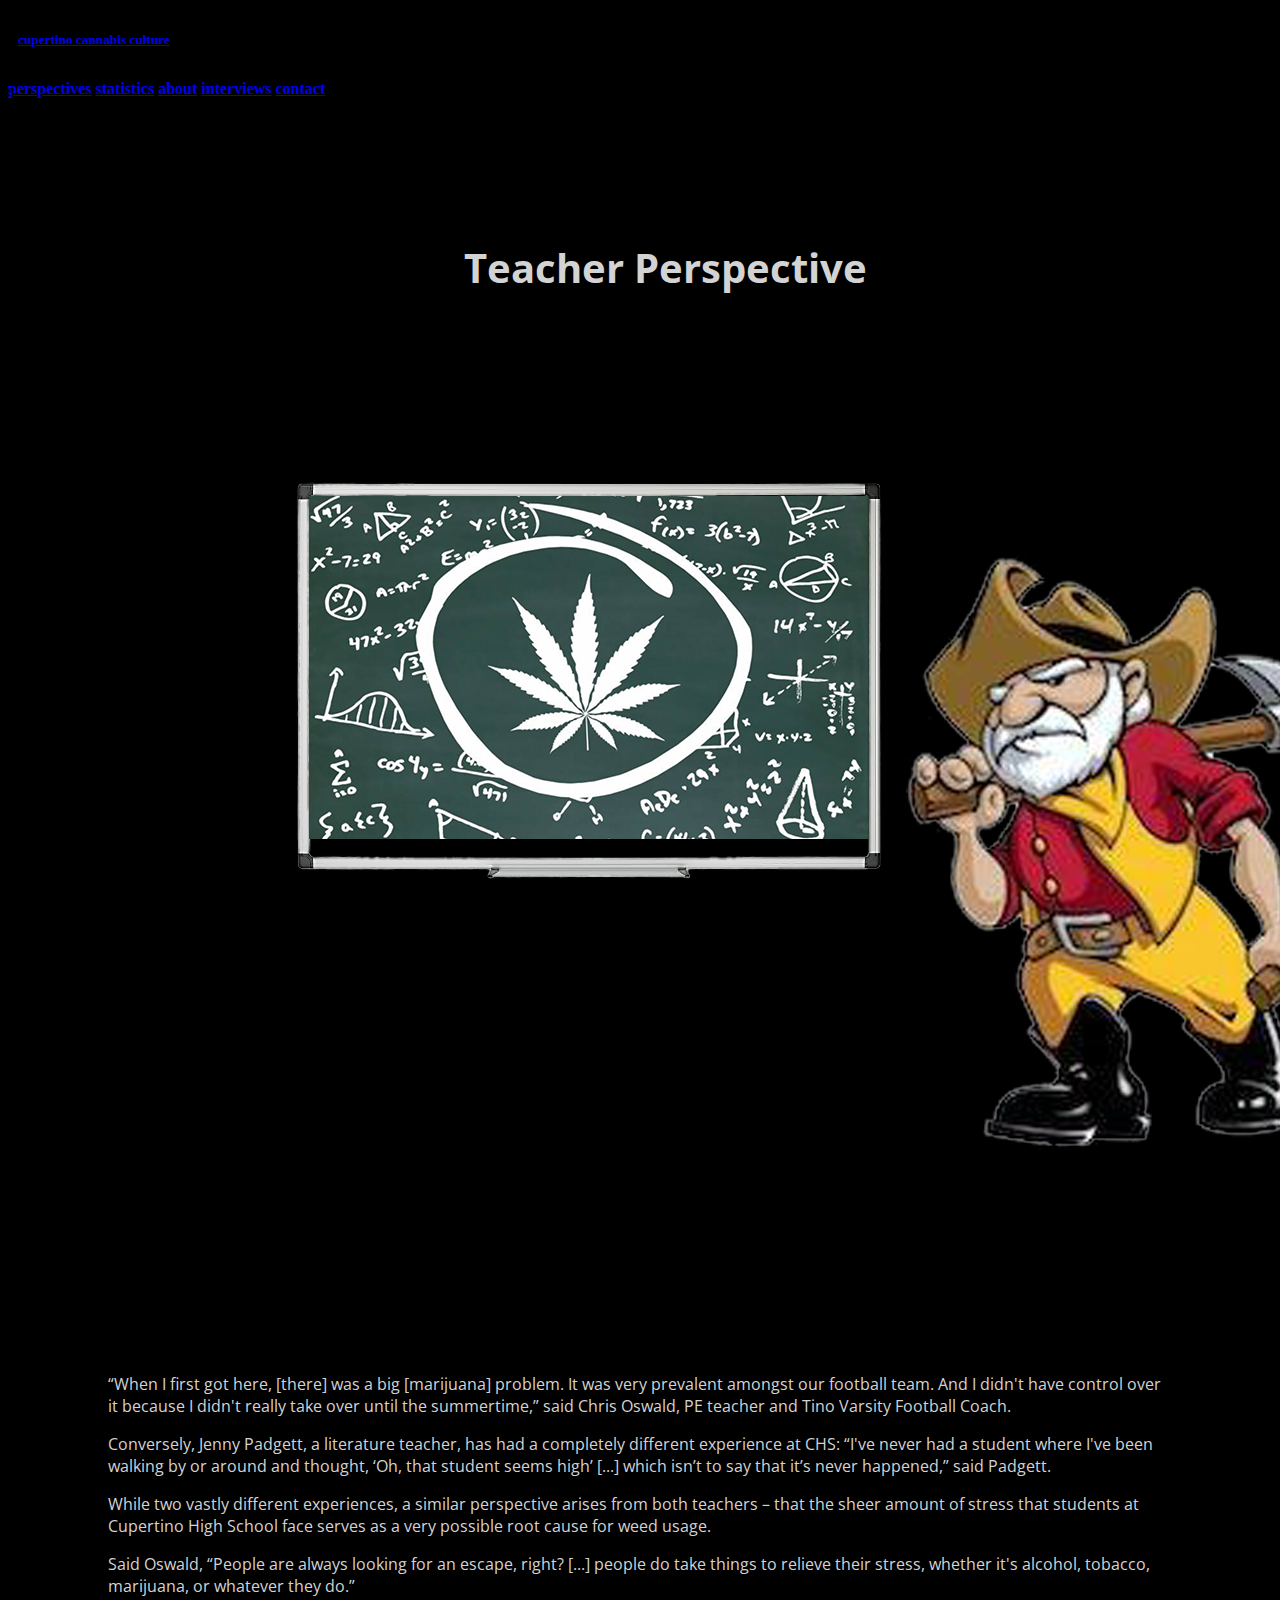
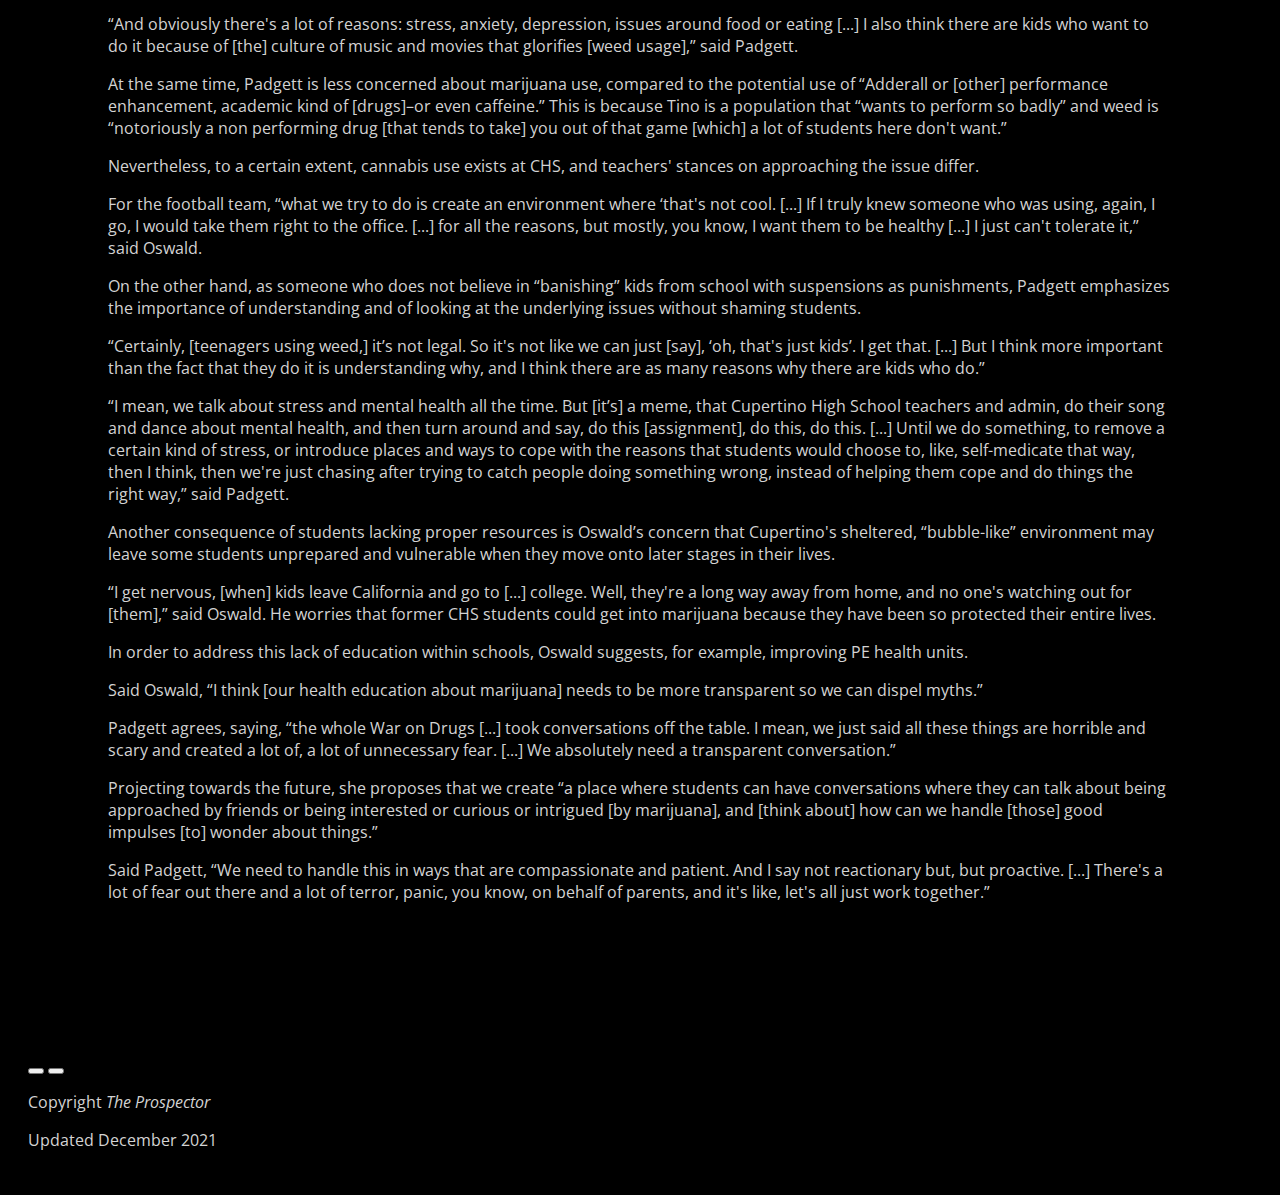
<file: teacherperspective.html>
<!DOCTYPE html>
<html>
  <head>
    <!-- Global site tag (gtag.js) - Google Analytics -->
    <title>Cupertino Cannabis Culture | Teacher Perspective</title>
    <link rel="stylesheet" href="style.css" />
    <link rel="stylesheet" href="https://stackpath.bootstrapcdn.com/bootstrap/4.1.0/css/bootstrap.min.css" integrity="sha384-9gVQ4dYFwwWSjIDZnLEWnxCjeSWFphJiwGPXr1jddIhOegiu1FwO5qRGvFXOdJZ4" crossorigin="anonymous">
    <meta name="viewport" content="width=device-width, initial-scale=1.0">
    <link rel="shortcut icon" href="images/favicon.png" />
	  <link rel="stylesheet" href="https://use.fontawesome.com/releases/v5.0.13/css/all.css" integrity="sha384-DNOHZ68U8hZfKXOrtjWvjxusGo9WQnrNx2sqG0tfsghAvtVlRW3tvkXWZh58N9jp" crossorigin="anonymous">
    <style>
    @import url('https://fonts.googleapis.com/css2?family=Open+Sans&display=swap');
    </style>
  </head>
  <body style="background-color:#000000;">
    <div class="d-flex flex-column flex-md-row align-items-center p-3 px-md-4 mb-3" style="z-index: 100">
      <h5 class="my-0 mr-md-auto font-weight-normal" style="padding: 10px;"><a href="index.html" class="text-light"><b>cupertino cannabis culture</b></a></h5>
      <nav class="my-2 my-md-0 mr-md-3">
        <b>
          <a class="p-2 text-light" href="perspective.html">perspectives</a>
          <a class="p-2 text-light" href="statistics.html">statistics</a>
          <a class="p-2 text-light" href="about.html">about</a>
                  	<a class="p-2 text-light" href="https://drive.google.com/drive/folders/1shD1-QyHH-1XLO6y_12A6kBuJeuVwFGZ?usp=sharing">interviews</a>
  	<a class="p-2 text-light" href="https://chsprospector.com/contact-us/">contact</a>
</b>
  </nav>
</div>
<div style="margin-top: -16px">
  <!--Slides-->
  <div role="listbox">s
  </div>
</div>
<!--/.Announcements-->
<div class="py-5" style="padding: 100px;">
<div>
  <center>
  <p class="lead" style="font-size: 40px; margin-left: 50px;"><b>
  Teacher Perspective</b>
</center>
    <br>
    <center>
    <img class="d-block w-100" src="dusty2.png" = 250  alt="First slide">
    </center>
    <p>&ldquo;When I first got here, [there] was a big [marijuana] problem. It was very prevalent amongst our football team. And I didn't have control over it because I didn't really take over until the summertime,&rdquo; said Chris Oswald, PE teacher and Tino Varsity Football Coach.</p>
  <p>Conversely, Jenny Padgett, a literature teacher, has had a completely different experience at CHS: &ldquo;I've never had a student where I've been walking by or around and thought, &lsquo;Oh, that student seems high&rsquo; [...] which isn&rsquo;t to say that it&rsquo;s never happened,&rdquo; said Padgett.&nbsp;</p>
  <p>While two vastly different experiences, a similar perspective arises from both teachers &ndash; that the sheer amount of stress that students at Cupertino High School face serves as a very possible root cause for weed usage.</p>
  <p>Said Oswald, &ldquo;People are always looking for an escape, right? [...] people do take things to relieve their stress, whether it's alcohol, tobacco, marijuana, or whatever they do.&rdquo;&nbsp;</p>
  <p>&ldquo;And obviously there's a lot of reasons: stress, anxiety, depression, issues around food or eating [...] I also think there are kids who want to do it because of [the] culture of music and movies that glorifies [weed usage],&rdquo; said Padgett.</p>
  <p>At the same time, Padgett is less concerned about marijuana use, compared to the potential use of &ldquo;Adderall or [other] performance enhancement, academic kind of [drugs]&ndash;or even caffeine.&rdquo; This is because Tino is a population that &ldquo;wants to perform so badly&rdquo; and weed is &ldquo;notoriously a non performing drug [that tends to take] you out of that game [which] a lot of students here don't want.&rdquo;&nbsp;</p>
  <p>Nevertheless, to a certain extent, cannabis use exists at CHS, and teachers' stances on approaching the issue differ.&nbsp;</p>
  <p>For the football team, &ldquo;what we try to do is create an environment where &lsquo;that's not cool. [...] If I truly knew someone who was using, again, I go, I would take them right to the office. [...] for all the reasons, but mostly, you know, I want them to be healthy [...] I just can't tolerate it,&rdquo; said Oswald.&nbsp;</p>
  <p>On the other hand, as someone who does not believe in &ldquo;banishing&rdquo; kids from school with suspensions as punishments, Padgett emphasizes the importance of understanding and of looking at the underlying issues without shaming students.</p>
  <p>&ldquo;Certainly, [teenagers using weed,] it&rsquo;s not legal. So it's not like we can just [say], &lsquo;oh, that's just kids&rsquo;. I get that. [...] But I think more important than the fact that they do it is understanding why, and I think there are as many reasons why there are kids who do.&rdquo;</p>
  <p>&ldquo;I mean, we talk about stress and mental health all the time. But [it&rsquo;s] a meme, that Cupertino High School teachers and admin, do their song and dance about mental health, and then turn around and say, do this [assignment], do this, do this. [...] Until we do something, to remove a certain kind of stress, or introduce places and ways to cope with the reasons that students would choose to, like, self-medicate that way, then I think, then we're just chasing after trying to catch people doing something wrong, instead of helping them cope and do things the right way,&rdquo; said Padgett.</p>
  <p>Another consequence of students lacking proper resources is Oswald&rsquo;s concern that Cupertino's sheltered, &ldquo;bubble-like&rdquo; environment may leave some students unprepared and vulnerable when they move onto later stages in their lives.&nbsp;</p>
  <p>&ldquo;I get nervous, [when] kids leave California and go to [...] college. Well, they're a long way away from home, and no one's watching out for [them],&rdquo; said Oswald. He worries that former CHS students could get into marijuana because they have been so protected their entire lives.</p>
  <p>In order to address this lack of education within schools, Oswald suggests, for example, improving PE health units.</p>
  <p>Said Oswald, &ldquo;I think [our health education about marijuana] needs to be more transparent so we can dispel myths.&rdquo;&nbsp;</p>
  <p>Padgett agrees, saying, &ldquo;the whole War on Drugs [...] took conversations off the table. I mean, we just said all these things are horrible and scary and created a lot of, a lot of unnecessary fear. [...] We absolutely need a transparent conversation.&rdquo;</p>
  <p>Projecting towards the future, she proposes that we create &ldquo;a place where students can have conversations where they can talk about being approached by friends or being interested or curious or intrigued [by marijuana], and [think about] how can we handle [those] good impulses [to] wonder about things.&rdquo;</p>
  <p>Said Padgett, &ldquo;We need to handle this in ways that are compassionate and patient. And I say not reactionary but, but proactive. [...] There's a lot of fear out there and a lot of terror, panic, you know, on behalf of parents, and it's like, let's all just work together.&rdquo;&nbsp;</p>
</div>
</div>

<div class = " border-dark"></div>
<br>
<div style="padding: 20px;">
<div class="float-right">
            <button type="button" class="btn btn-sm btn-outline-secondary" onclick="window.location.href = 'https://www.facebook.com/chsprospector/';"><i class="fab fa-facebook"></i></button>
            <button type="button" class="btn btn-sm btn-outline-secondary" onclick="window.location.href = 'https://www.instagram.com/chsprospector/';"><i class="fab fa-instagram"></i></button>
        </div>
<p>Copyright <i onclick="window.location.href = 'https://www.chsprospector.com/';">The Prospector</i></p>
<p>Updated December 2021</p>
</div>
    </div>

<!--/.Bottom Footer-->
<script
src="https://code.jquery.com/jquery-3.3.1.slim.min.js"
integrity="sha256-3edrmyuQ0w65f8gfBsqowzjJe2iM6n0nKciPUp8y+7E="
crossorigin="anonymous"></script>
<script src="https://stackpath.bootstrapcdn.com/bootstrap/4.1.0/js/bootstrap.min.js" integrity="sha384-uefMccjFJAIv6A+rW+L4AHf99KvxDjWSu1z9VI8SKNVmz4sk7buKt/6v9KI65qnm" crossorigin="anonymous"></script>
</body>
</html>
</file>
<file: style.css>
@import url('https://fonts.googleapis.com/css2?family=Open+Sans:wght@600&display=swap');

.header-icon {
  width: 45px;
  height: 45px;
  background-color: black;
  border-radius: 10px;
  float: left;
  overflow: hidden;

}

::selection {
  background: #006266; /* WebKit/Blink Browsers */
}
::-moz-selection {
  background: #006266; /* Gecko Browsers */
}
.highlighted {
  background: linear-gradient(180deg, rgba(255,255,255,0) 0%, #006266 0%);
}

a:hover {
  background: linear-gradient(180deg, rgba(255,255,255,0) 50%, #006266 20%);
  text-decoration: none !important;
}

a:active { text-decoration: none; }

p{
  font-family: 'Open Sans', sans-serif;
  color: #D3D3D3;
}

.light{
  color: #f2efe5;
}

.green{
  color: #5e797a;
}

footer {
  padding-top: 3rem;
  padding-bottom: 3rem;
}

.box-shadow {
  box-shadow: 0 0.25rem 0.75rem rgba(0, 0, 0, .05);
}

.special-a {
  color: black;
  text-decoration: none; /* no underline */
}

.special-a:hover {
  color: black;
  text-decoration: none; /* no underline */
}
</file>
